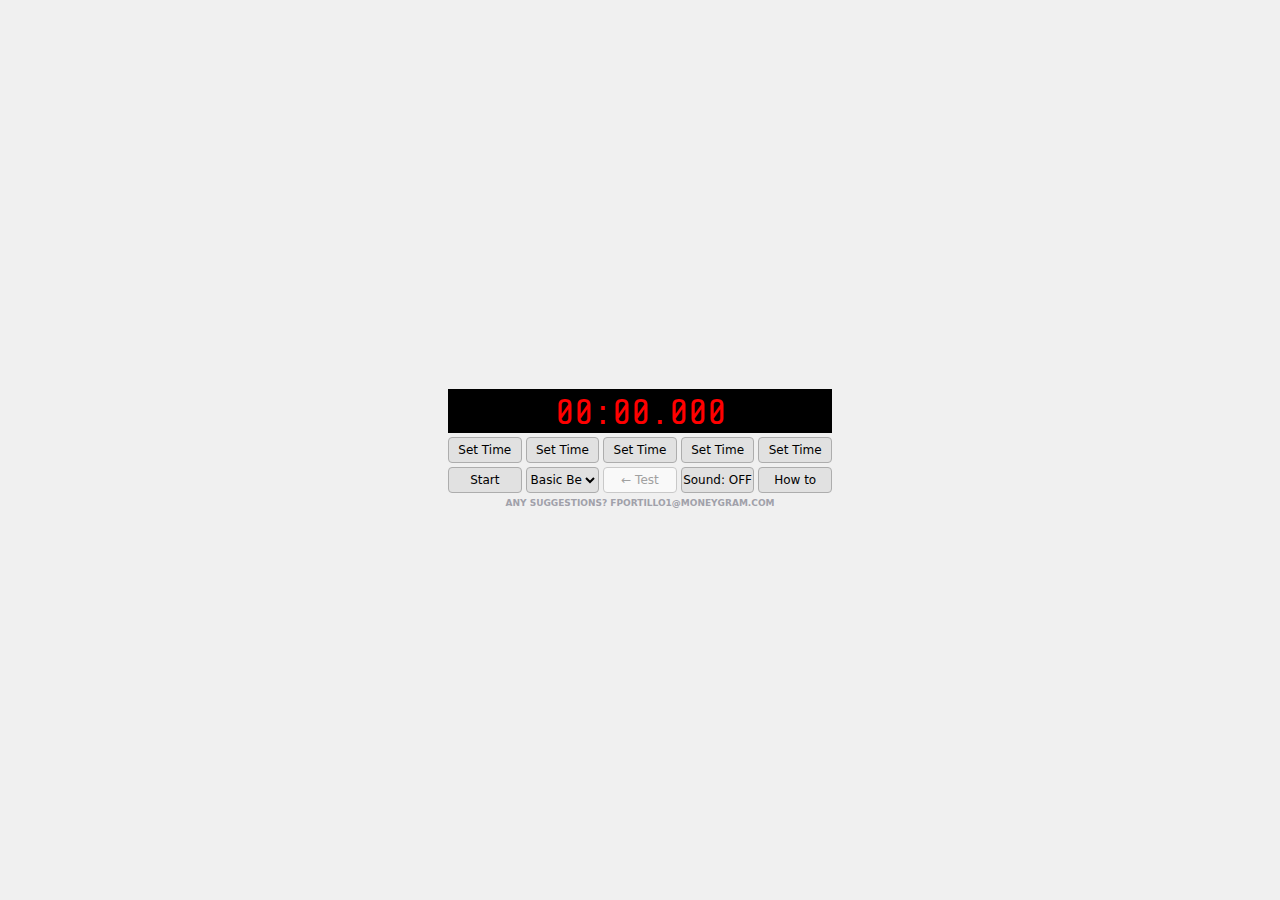
<file: index.html>
<!DOCTYPE html>
    <html>
    <head>
        <meta charset="UTF-8">
        <meta name="viewport" content="width=device-width, initial-scale=1.0"/>
        <script src="./assets/scripts/tailwindcss-3.1.8.js"></script>
        <script src="./assets/scripts/timer.js" type="text/javascript"></script>
        <link rel="preconnect" href="https://fonts.googleapis.com">
        <link rel="preconnect" href="https://fonts.gstatic.com" crossorigin>
        <link href="https://fonts.googleapis.com/css2?family=Roboto&family=Share+Tech+Mono&display=swap" rel="stylesheet">
        <link rel="icon" type="image/x-icon" href="./assets/images/favicon.ico"/>
        <title>Timer</title>
    </head>
    <body class="bg-[#F0F0F0]" onload="setupTimer()">
        <div class="flex items-center justify-center h-screen">
            <div>
                <div class="bg-black text-4xl w-px w-96 mx-1 flex items-center justify-center pt-1" style="font-family: 'Share Tech Mono'">
                        <div id="timerColor" class="text-[#ff0000]"><span id="time" class="cursor-pointer hover:text-[#ffff00]" ondblclick="manualTimer()">00:00.000</span></div>
                </div>
                <div class="flex my-1">
                    <button class="outline-0 bg-[#E1E1E1] hover:bg-[#E0EEF9] active:bg-[#CCE4F7] text-xs text-black py-1 border border-[#ADADAD] hover:border-[#0078D4] active:border-[#005499] rounded w-full mx-1" id="preset1" onclick="presetClick(this)" oncontextmenu="javascript:presetClear(this);return false;">Set Time</button>
                    <button class="outline-0 bg-[#E1E1E1] hover:bg-[#E0EEF9] active:bg-[#CCE4F7] text-xs text-black py-1 border border-[#ADADAD] hover:border-[#0078D4] active:border-[#005499] rounded w-full mx-0" id="preset2" onclick="presetClick(this)" oncontextmenu="javascript:presetClear(this);return false;">Set Time</button>
                    <button class="outline-0 bg-[#E1E1E1] hover:bg-[#E0EEF9] active:bg-[#CCE4F7] text-xs text-black py-1 border border-[#ADADAD] hover:border-[#0078D4] active:border-[#005499] rounded w-full mx-1" id="preset3" onclick="presetClick(this)" oncontextmenu="javascript:presetClear(this);return false;">Set Time</button>
                    <button class="outline-0 bg-[#E1E1E1] hover:bg-[#E0EEF9] active:bg-[#CCE4F7] text-xs text-black py-1 border border-[#ADADAD] hover:border-[#0078D4] active:border-[#005499] rounded w-full mx-0" id="preset4" onclick="presetClick(this)" oncontextmenu="javascript:presetClear(this);return false;">Set Time</button>
                    <button class="outline-0 bg-[#E1E1E1] hover:bg-[#E0EEF9] active:bg-[#CCE4F7] text-xs text-black py-1 border border-[#ADADAD] hover:border-[#0078D4] active:border-[#005499] rounded w-full mx-1" id="preset5" onclick="presetClick(this)" oncontextmenu="javascript:presetClear(this);return false;">Set Time</button>
                </div>
                <div class="flex my-1">
                    <button class="outline-0 bg-[#E1E1E1] hover:bg-[#E0EEF9] active:bg-[#CCE4F7] text-xs text-black py-1 border border-[#ADADAD] hover:border-[#0078D4] active:border-[#005499] rounded w-full mx-1" id="stopwatch" onclick="stopwatch(this)">Start</button>
                    <select class="text-center outline-0 bg-[#E1E1E1] hover:bg-[#E0EEF9] active:bg-[#CCE4F7] text-xs text-black py-1 border border-[#ADADAD] hover:border-[#0078D4] active:border-[#005499] rounded w-full mx-0" id="selectedSound" onchange="selectedSoundChange(this)">
                        <option value="bell">Basic Bell</option>
                        <option value="chime">Chime</option>
                        <option value="minimal">Minimal</option>
                        <option value="ticktac">Ticktac</option>
                    </select>
                    <button class="outline-0 bg-[#E1E1E1] hover:bg-[#E0EEF9] active:bg-[#CCE4F7] disabled:bg-[#F9F9F9] text-xs text-black disabled:text-[#A0A0A0] py-1 border border-[#ADADAD] hover:border-[#0078D4] active:border-[#005499] disabled:border-[#C9C9C9] rounded w-full mx-1" id="test" onclick="playAudio()">← Test</button>
                    <button class="outline-0 bg-[#E1E1E1] hover:bg-[#E0EEF9] active:bg-[#CCE4F7] text-xs text-black py-1 border border-[#ADADAD] hover:border-[#0078D4] active:border-[#005499] rounded w-full mx-0" id="soundEnabled" onclick="soundEnabledClick(this)">Sound: OFF</button>
                    <button class="outline-0 bg-[#E1E1E1] hover:bg-[#E0EEF9] active:bg-[#CCE4F7] text-xs text-black py-1 border border-[#ADADAD] hover:border-[#0078D4] active:border-[#005499] rounded w-full mx-1" id="preset5">How to</button>
                </div>
                <span class="flex items-center justify-center text-[9px] text-zinc-400 font-bold uppercase">Any suggestions? fportillo1@moneygram.com</span>
            </div>
        </div>
    </body>
</html>
</file>
